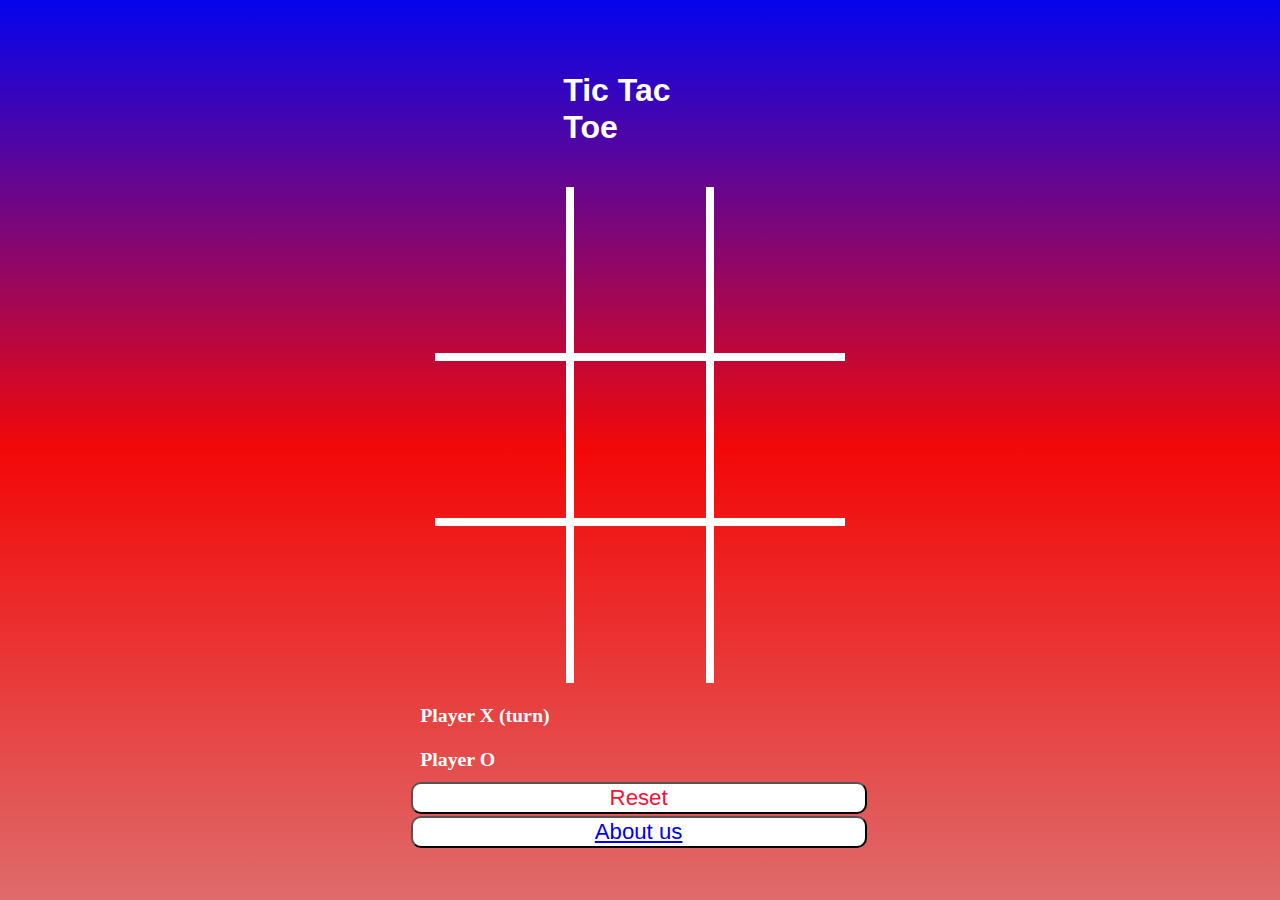
<file: index.html>
<!DOCTYPE html>
<html lang="en">
<head>
    <meta charset="UTF-8">
    <meta http-equiv="X-UA-Compatible" content="IE=edge">
    <meta name="viewport" content="width=device-width, initial-scale=1.0">
    <title>Tic Tac Toe</title>


    <link rel="stylesheet" href="index.css" type="text/css">
</head>



<body>
    


<div class="board" id="gameBoard">


<h1 id="heading1">Tic Tac Toe</h1>
<!-- row 1 -->
<div class="row1">




<div class="blockr1" id="block1"></div>
<div class="blockr1" id="block2"></div>
<div class="blockr1" id="block3"></div>

    
</div>


<div class="row2">


<div class="blockr2" id="block1"></div>
<div class="blockr2" id="block2"></div>
<div class="blockr2" id="block3"></div>
    
</div>

  
<div class="row3">
<div class="blockr3" id="block1"></div>
<div class="blockr3" id="block2"></div>
<div class="blockr3" id="block3"></div>


    
</div>

<div class="status">

<h1 id="pl1">Player X (turn)</h1>
<h1 id="pl2">Player O</h1>  

<button id="reset">Reset</button>

<button id="about"><a href="about.html">About us</a></button>

</div>





</div>  




</body>
<script src="index.js"></script>

</html>
</file>
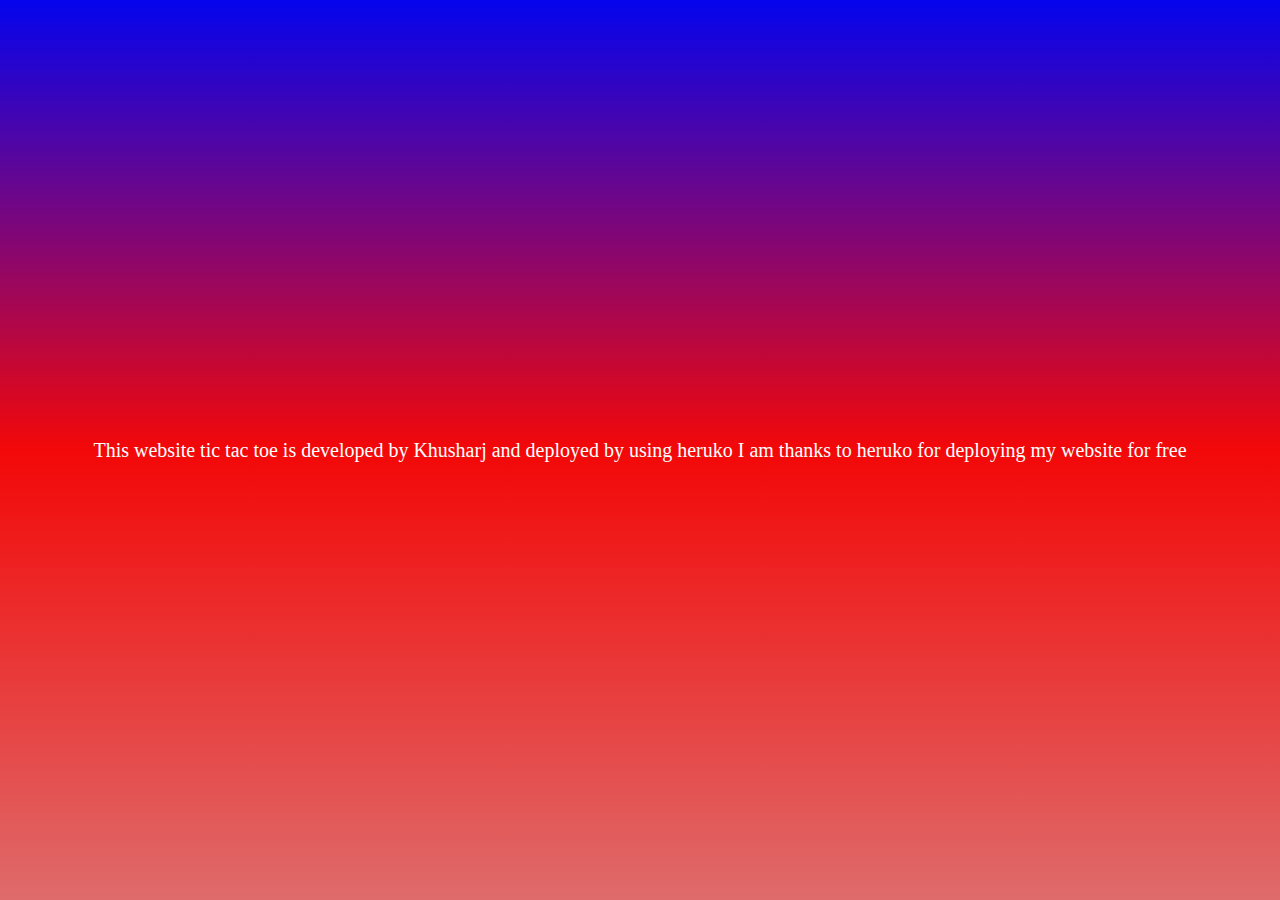
<file: about.html>
<!DOCTYPE html>
<html lang="en">
<head>
    <meta charset="UTF-8">
    <meta http-equiv="X-UA-Compatible" content="IE=edge">
    <meta name="viewport" content="width=device-width, initial-scale=1.0">
    <title>Tic Tac Toe</title>


    <link rel="stylesheet" href="index.css" type="text/css">
</head>



<body>
    


<p id="aboutp">


This website tic tac toe is developed by Khusharj   
and deployed by using heruko     

I am thanks to heruko for deploying my website for free


</p>
</body>


</html>
</file>
<file: index.css>
body{

    margin:0px;   
    height:100vh;  
    background:linear-gradient(rgb(4, 4, 238),rgb(243, 8, 8),rgb(223, 107, 107));
    display:flex;     
    justify-content:center;    
    align-items: center;
}
#heading1{
width:30%;     

color:white;   
margin:8%;
/* border:3px solid white; */
    font-weight:bold;  
    font-family: arial,sans-serif;
}
#aboutp{

font-size:20px;  
margin:2%;
    color:white;
}


.board{


    border-radius: 12px;
    /* border:10px solid white;   */
  width:40%;  
  height:93%;
    display:flex;  
    flex-direction:column;    
    align-items: center;
    
    position:absolute;  
    
}
#winboxm{


    background-color:rgb(245, 229, 229);    
    width: 30%;  
    height:48%;
    display:flex;  
    flex-direction:column;

  
    border-color:rgb(255, 254, 254);
border-radius: 13px;
    z-index: 1;
    position:absolute;}
   
#winimage{
margin:auto;
height:100%;
width:90%;
z-index: 10;


}

#winmessagem{
color:rgb(14, 98, 146);
font-weight:bold;  
font-size:26px;  
font-family: Arial, Helvetica, sans-serif;


}

#wind{

display:flex;  
flex-direction:column; 


z-index:14;

}
#okb{


    background-color:rgb(100, 100, 236);  
    color:white;
    font-size:23px;
}


.displaybox{


    background-color:white;  
    width: 30%;  
    height:40%;
    z-index:9;
    /* opacity: 0.8; */
   



}

/* rows of block */
.row1{

    /* border:7px solid white;      */
    border-radius:10px;     
    width:80%; 
    height:20%;  
    display:flex;    
    color:white;
    font-size:7px;
    font-weight:bold;  
    font-family: arial;


}


.row2{

    /* border:7px solid white;      */
    border-radius:10px;     
    width:80%; 
    height:20%;  
    display:flex;   
    color:white;  
    font-size: 7px;
    font-weight:bold;  
    font-family: arial;

}


.row3{

    /* border:7px solid white;      */
    border-radius:10px;     
    width:80%; 
    height:20%;  
    display:flex;   
    color:white;  
    font-size:7px;  
    font-weight:bold;  
    font-family: arial;


}

/* blocks  */     


.blockr1{
    display:flex;  
    justify-content:center;  
    align-items:center;
    margin-bottom:4%;
border: 8px solid white;    
border-top: blue; 
border-left:blue;

width:40%;
height:100%;  
font-size:4.3em;



}

.blockr2{

    display:flex;  
    justify-content:center;  
    align-items:center;
 



    border: 8px solid white;  

    width:40%;   
     border-top: blue; 
    border-left:blue;
    height:100%;
    font-size: 4.3em;
    
    
    }


    .blockr3{

        display:flex;  
        justify-content:center;  
        align-items:center;
        border: 8px solid white;  
        width:40%;
        height:100%;
        border-top: blue; 
        border-left:blue;    
        border-bottom:blue;    
        font-size: 4.3em;  
        
    
        
        
        }  

.status{
margin:2%;
font-size:6px;
color:white;
/* border:6px solid  white;    */
width:90%;  
height:20%;
display:flex;  
flex-direction: column;


}
#pl1{
margin:2.3%;
    font-size:3.3em;
}

#pl2{
    margin:2.3%;
    font-size:3.3em;
}  
#reset{

    background-color:white;  
    color:rgb(245, 19, 57);  
    font-size: 3.7em;  
    width:99%;
    border-radius: 10px;
    margin:0.2%;
}
#about{

    background-color:white;  
    color:rgb(245, 19, 57);  
    font-size: 3.7em;  
    width:99%;
    border-radius: 10px;
    margin:0.2%;
}
#reset:hover{

    background-color:rgb(207, 7, 41);  
    color:white;
    border-color:white;  
    border:3px solid white;
}




/* .blockr1:hover{



    background-color:white;     
    
}

.blockr2:hover{



    background-color:white;     
    
}

.blockr3:hover{



    background-color:white;     

}   



 */

























/* addtional css to last block of each row */

#block3{


    border-right:blue;
}
#block6{

    border-right:blue;
}

#block9{

    border-right:blue;
}


/*    css  for 2000 width*/    





@media (max-width:800px) {  


    #winboxm{


        background-color:rgb(245, 229, 229);    
        width: 70%;  
        height:40%;
       
        display:flex;  
        flex-direction:column;
        border-color:rgb(255, 254, 254);
    border-radius: 13px;
        z-index: 9;
        position:absolute;
    }
    #winimage{
    margin:auto;
    height:100%;
    width:90%;
    
    
    }
    
    #winmessagem{
    color:rgb(14, 98, 146);
    font-weight:bold;  
    font-size:22px;  
    font-family: Arial, Helvetica, sans-serif;
    z-index: 10;
    
    }
    
#aboutp{


    font-size: 18px;
}


    #wind{

        display:flex;  
        flex-direction:column; 
        
        
        z-index:14;
        
        }
        #okb{
        
        
            background-color:rgb(100, 100, 236);  
            color:white;
            font-size:18px;
        }


















.status{


font-size:4px;


}
.board{width:80%;}

  #heading1{

    font-size:30px;
    margin-bottom:28%;


  }  

  .row1{

    /* border:7px solid white;      */
    border-radius:10px;     
    width:90%; 
    height:15%;  
    display:flex;   
   


}


.row2{

    /* border:7px solid white;      */
    border-radius:10px;     
    width:90%; 
    height:15%;  
    display:flex; 


}


.row3{

    /* border:7px solid white;      */
    border-radius:10px;     
    width:90%; 
    height:15%;  
    display:flex; 


}












    
}


@media (max-width:460px) {  

    #winboxm{


        background-color:rgb(245, 229, 229);    
        width: 70%;  
        height:40%;
       
        display:flex;  
        flex-direction:column;
        border-color:rgb(255, 254, 254);
    border-radius: 13px;
        z-index: 9;
        position:absolute;
    }
    #winimage{
    margin:auto;
    height:100%;
    width:90%;
    
    
    }
    
    #winmessagem{
    color:rgb(14, 98, 146);
    font-weight:bold;  
    font-size:20px;  
    font-family: Arial, Helvetica, sans-serif;
    z-index: 10;
    
    }
    
    #wind{

        display:flex;  
        flex-direction:column; 
        
        
        z-index:14;
        
        }
        #okb{
        
        
            background-color:rgb(100, 100, 236);  
            color:white;
            font-size:14px;
        }




    .board{width:80%;}

  #heading1{

    font-size:17px; 
    width:70%;
    margin-bottom:23%;


  }  

  .row1{

    /* border:7px solid white;      */
    border-radius:7px;     
    width:90%; 
    height:16%;  
    display:flex;   
   


}


.row2{

    /* border:7px solid white;      */
    border-radius:7px;     
    width:90%; 
    height:16%;  
    display:flex; 


}


.row3{

    /* border:7px solid white;      */
    border-radius:7px;     
    width:90%; 
    height:16%;  
    display:flex; 


}


#aboutp{
    font-size: 14px;
}


    
}













@media (max-width:260px) {  


    #winboxm{


        background-color:rgb(245, 229, 229);    
        width: 75%;  
        height:40%;
       
        display:flex;  
        flex-direction:column;
        border-color:rgb(255, 254, 254);
    border-radius: 13px;
        z-index: 9;
        position:absolute;
    }
    #winimage{
    margin:auto;
    height:100%;
    width:90%;
    
    
    }
    
    #winmessagem{
    color:rgb(14, 98, 146);
    font-weight:bold;  
    font-size:15px;  
    font-family: Arial, Helvetica, sans-serif;
    z-index: 10;
    
    }
    


    #wind{

        display:flex;  
        flex-direction:column; 
        
        
        z-index:14;
        
        }
        #okb{
        
        
            background-color:rgb(100, 100, 236);  
            color:white;
            font-size:12px;
        }
















.status{font-size:3px;}
    .board{width:80%;}

  #heading1{

    font-size:14px; 
    width:70%;
    margin-bottom:23%;


  }  

  .row1{

    /* border:7px solid white;      */
    border-radius:7px;     
    width:90%; 
    height:16%;  
    display:flex;   
   


}


.row2{

    /* border:7px solid white;      */
    border-radius:7px;     
    width:90%; 
    height:16%;  
    display:flex; 


}


.row3{

    /* border:7px solid white;      */
    border-radius:7px;     
    width:90%; 
    height:16%;  
    display:flex; 


}
#aboutp{font-size:11px;}

    
}
</file>
